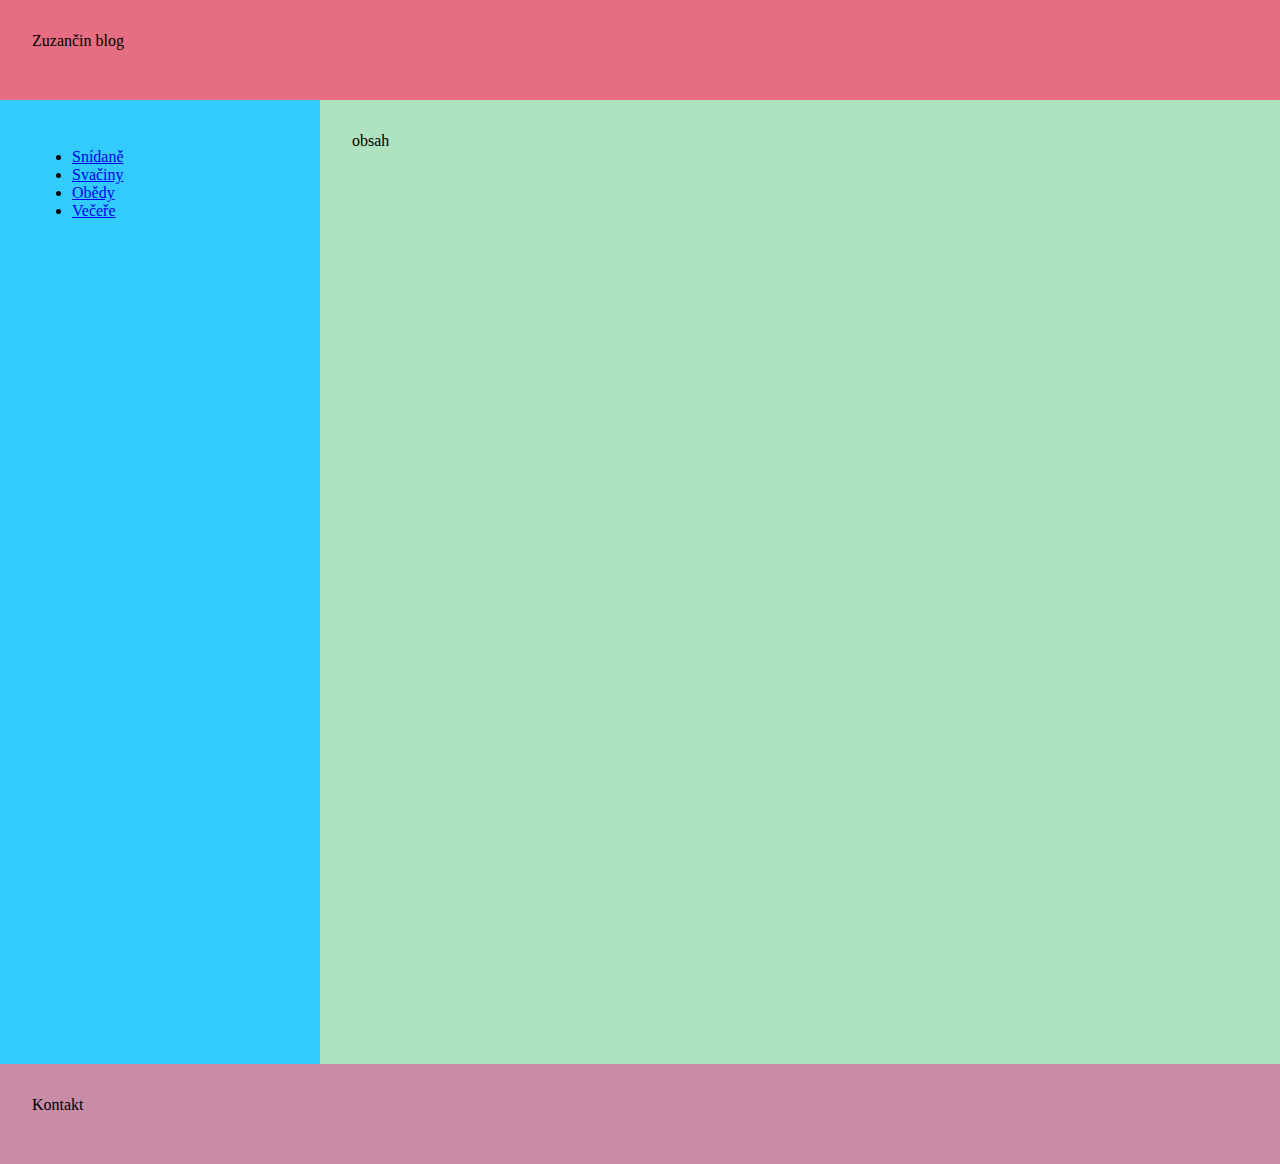
<file: index.html>
<!DOCTYPE html>
<html lang="en">
  <head>
    <meta charset="UTF-8" />
    <meta name="viewport" content="width=device-width, initial-scale=1.0" />
    <title></title>
    <link rel="stylesheet" href="style.css" />
  </head>
  <body>
    <div class="wrap">
      <header>Zuzančin blog</header>
      <aside>
        <ul>
          <li><a href="snidane.html">Snídaně</a></li>
          <li><a href="svaciny.html">Svačiny</a></li>
          <li><a href="obedy.html">Obědy</a></li>
          <li><a href="vecere.html">Večeře</a></li>
        </ul>
      </aside>
      <section>obsah</section>
      <footer>Kontakt</footer>
    </div>
  </body>
</html>
</file>
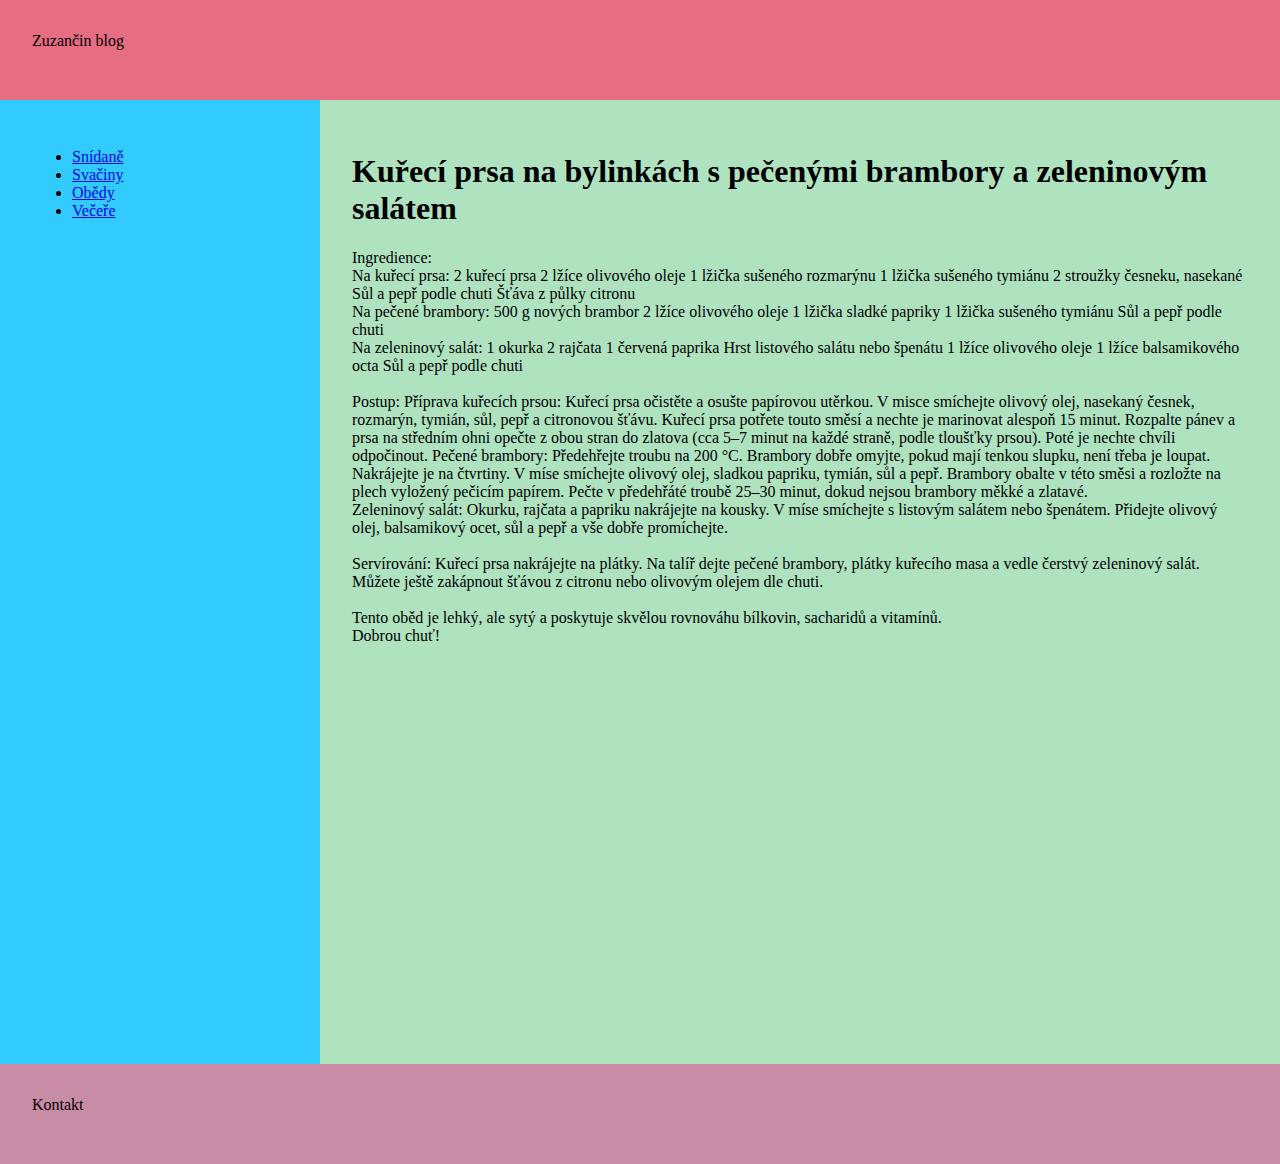
<file: obedy.html>
<!DOCTYPE html>
<html lang="en">
  <head>
    <meta charset="UTF-8" />
    <meta name="viewport" content="width=device-width, initial-scale=1.0" />
    <title></title>
    <link rel="stylesheet" href="style.css" />
  </head>
  <body>
    <div class="wrap">
      <header>Zuzančin blog</header>
      <aside>
        <ul>
          <li><a href="snidane.html">Snídaně</a></li>
          <li><a href="svaciny.html">Svačiny</a></li>
          <li><a href="obedy.html">Obědy</a></li>
          <li><a href="vecere.html">Večeře</a></li>
        </ul>
      </aside>
      <section>
        <h1>
          Kuřecí prsa na bylinkách s pečenými brambory a zeleninovým salátem
        </h1>
        <p>
          Ingredience: <br />
          Na kuřecí prsa: 2 kuřecí prsa 2 lžíce olivového oleje 1 lžička
          sušeného rozmarýnu 1 lžička sušeného tymiánu 2 stroužky česneku,
          nasekané Sůl a pepř podle chuti Šťáva z půlky citronu <br />Na pečené
          brambory: 500 g nových brambor 2 lžíce olivového oleje 1 lžička sladké
          papriky 1 lžička sušeného tymiánu Sůl a pepř podle chuti <br />Na
          zeleninový salát: 1 okurka 2 rajčata 1 červená paprika Hrst listového
          salátu nebo špenátu 1 lžíce olivového oleje 1 lžíce balsamikového octa
          Sůl a pepř podle chuti <br />
          <br />Postup: Příprava kuřecích prsou: Kuřecí prsa očistěte a osušte
          papírovou utěrkou. V misce smíchejte olivový olej, nasekaný česnek,
          rozmarýn, tymián, sůl, pepř a citronovou šťávu. Kuřecí prsa potřete
          touto směsí a nechte je marinovat alespoň 15 minut. Rozpalte pánev a
          prsa na středním ohni opečte z obou stran do zlatova (cca 5–7 minut na
          každé straně, podle tloušťky prsou). Poté je nechte chvíli odpočinout.
          Pečené brambory: Předehřejte troubu na 200 °C. Brambory dobře omyjte,
          pokud mají tenkou slupku, není třeba je loupat. Nakrájejte je na
          čtvrtiny. V míse smíchejte olivový olej, sladkou papriku, tymián, sůl
          a pepř. Brambory obalte v této směsi a rozložte na plech vyložený
          pečicím papírem. Pečte v předehřáté troubě 25–30 minut, dokud nejsou
          brambory měkké a zlatavé. <br />
          Zeleninový salát: Okurku, rajčata a papriku nakrájejte na kousky. V
          míse smíchejte s listovým salátem nebo špenátem. Přidejte olivový
          olej, balsamikový ocet, sůl a pepř a vše dobře promíchejte. <br />
          <br />Servírování: Kuřecí prsa nakrájejte na plátky. Na talíř dejte
          pečené brambory, plátky kuřecího masa a vedle čerstvý zeleninový
          salát. Můžete ještě zakápnout šťávou z citronu nebo olivovým olejem
          dle chuti. <br />
          <br />Tento oběd je lehký, ale sytý a poskytuje skvělou rovnováhu
          bílkovin, sacharidů a vitamínů. <br />Dobrou chuť!
        </p>
      </section>
      <footer>Kontakt</footer>
    </div>
  </body>
</html>
</file>
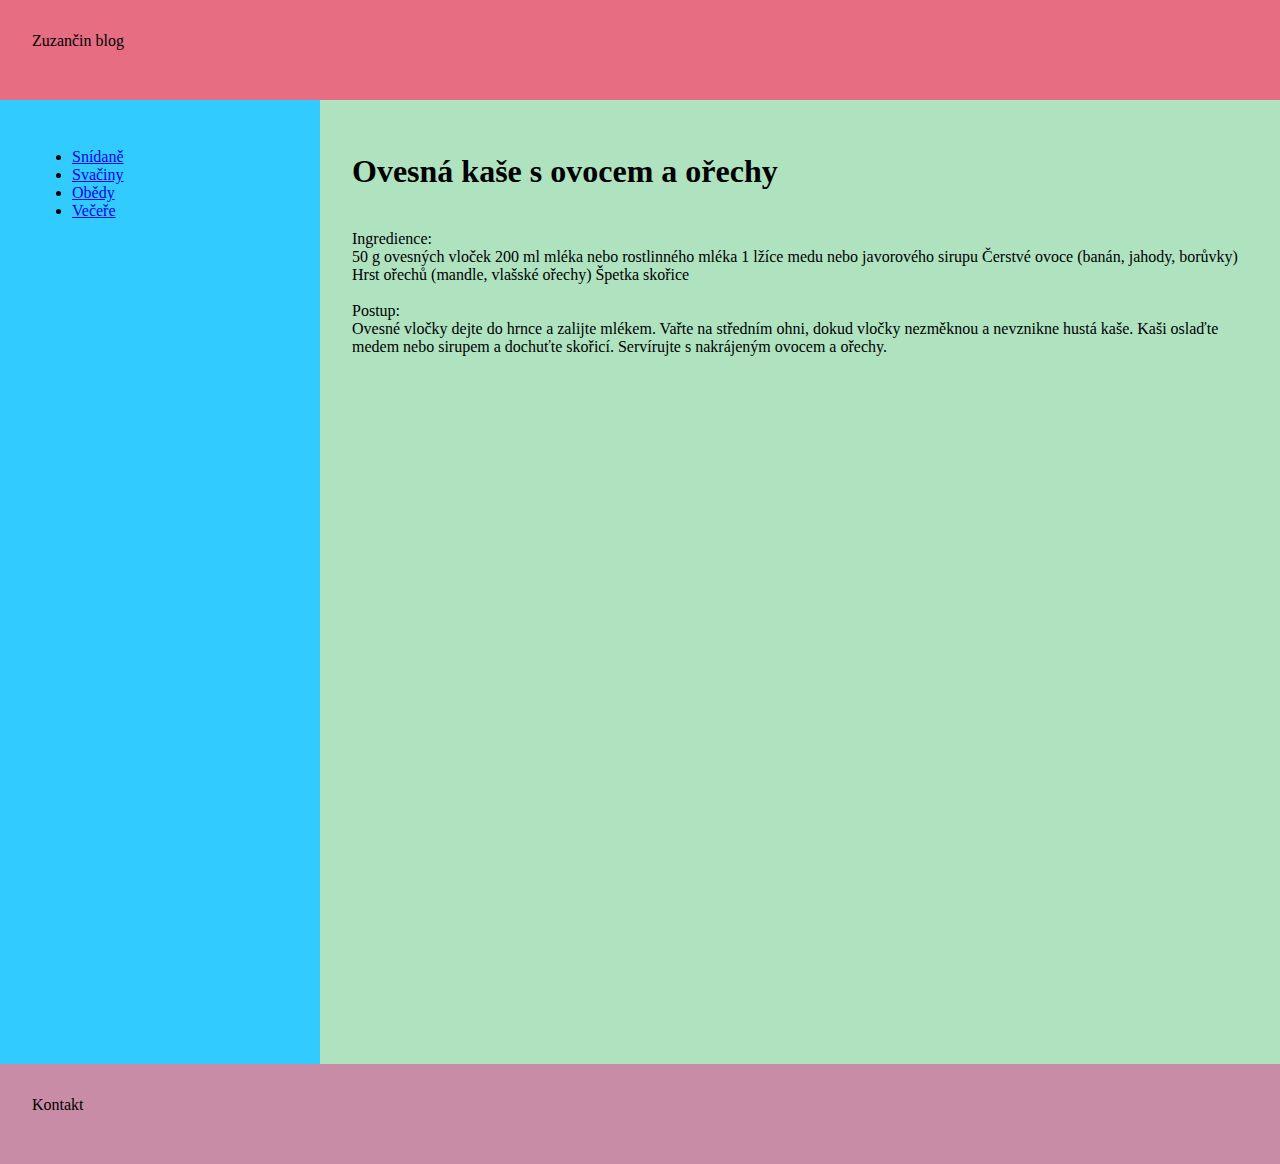
<file: snidane.html>
<!DOCTYPE html>
<html lang="en">
  <head>
    <meta charset="UTF-8" />
    <meta name="viewport" content="width=device-width, initial-scale=1.0" />
    <title></title>
    <link rel="stylesheet" href="style.css" />
  </head>
  <body>
    <div class="wrap">
      <header>Zuzančin blog</header>
      <aside>
        <ul>
          <li><a href="snidane.html">Snídaně</a></li>
          <li><a href="svaciny.html">Svačiny</a></li>
          <li><a href="obedy.html">Obědy</a></li>
          <li><a href="vecere.html">Večeře</a></li>
        </ul>
      </aside>
      <section>
        <h1>Ovesná kaše s ovocem a ořechy</h1>
        <br />Ingredience: <br />50 g ovesných vloček 200 ml mléka nebo
        rostlinného mléka 1 lžíce medu nebo javorového sirupu Čerstvé ovoce
        (banán, jahody, borůvky) Hrst ořechů (mandle, vlašské ořechy) Špetka
        skořice <br />
        <br />Postup: <br />Ovesné vločky dejte do hrnce a zalijte mlékem. Vařte
        na středním ohni, dokud vločky nezměknou a nevznikne hustá kaše. Kaši
        oslaďte medem nebo sirupem a dochuťte skořicí. Servírujte s nakrájeným
        ovocem a ořechy.
      </section>
      <footer>Kontakt</footer>
    </div>
  </body>
</html>
</file>
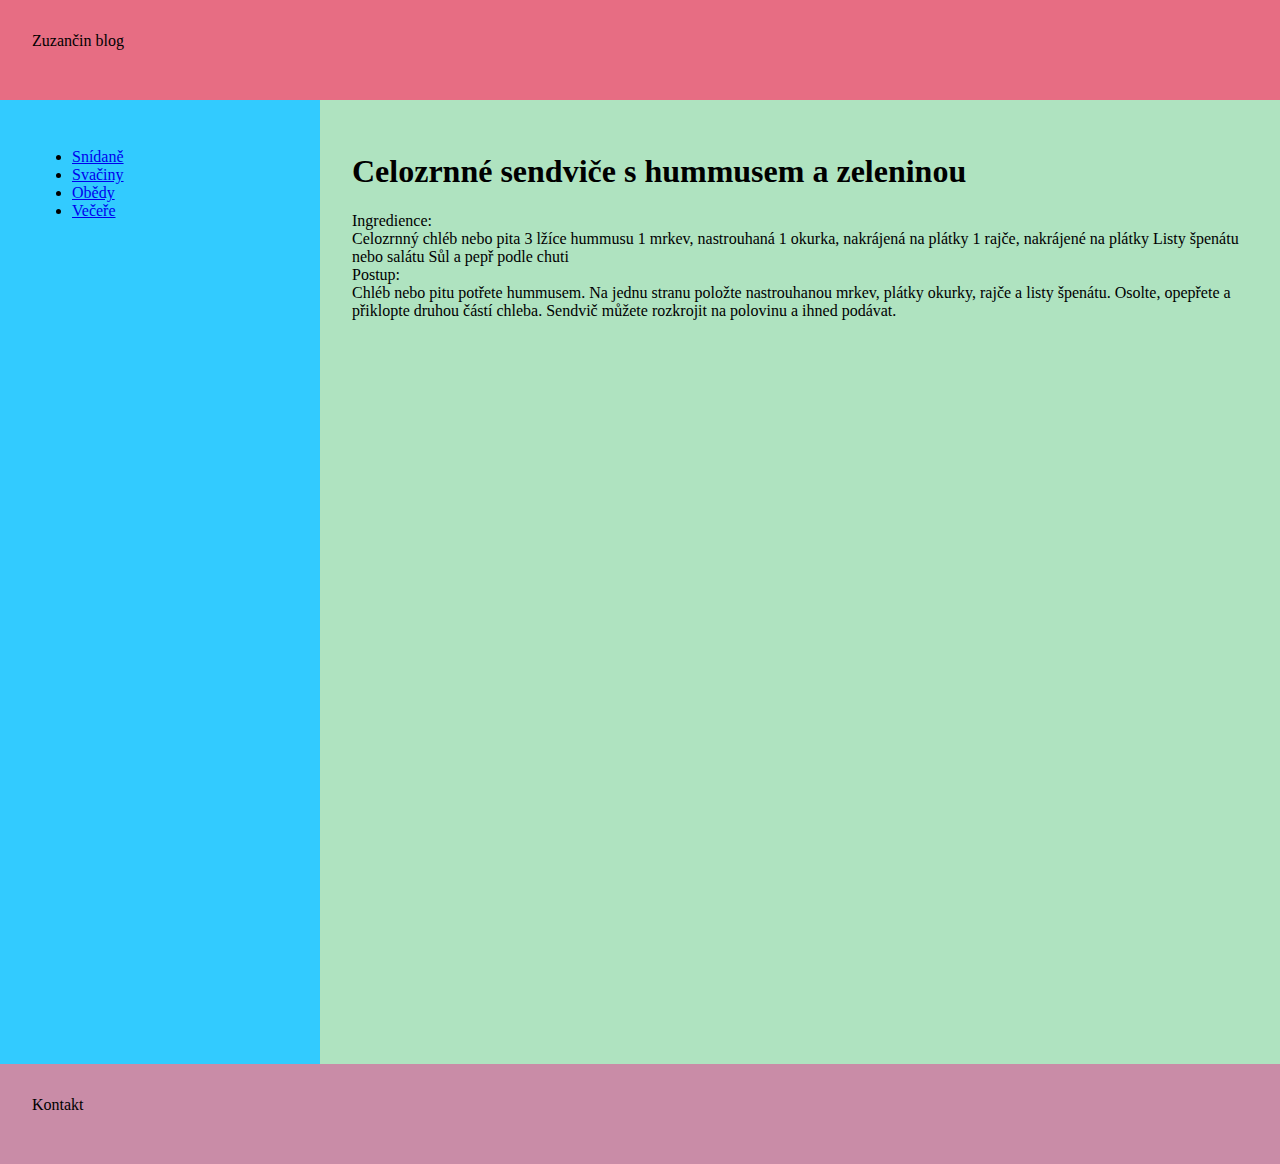
<file: svaciny.html>
<!DOCTYPE html>
<html lang="en">
  <head>
    <meta charset="UTF-8" />
    <meta name="viewport" content="width=device-width, initial-scale=1.0" />
    <title></title>
    <link rel="stylesheet" href="style.css" />
  </head>
  <body>
    <div class="wrap">
      <header>Zuzančin blog</header>
      <aside>
        <ul>
          <li><a href="snidane.html">Snídaně</a></li>
          <li><a href="svaciny.html">Svačiny</a></li>
          <li><a href="obedy.html">Obědy</a></li>
          <li><a href="vecere.html">Večeře</a></li>
        </ul>
      </aside>
      <section>
        <h1>Celozrnné sendviče s hummusem a zeleninou</h1>
        <p>
          Ingredience: <br />Celozrnný chléb nebo pita 3 lžíce hummusu 1 mrkev,
          nastrouhaná 1 okurka, nakrájená na plátky 1 rajče, nakrájené na plátky
          Listy špenátu nebo salátu Sůl a pepř podle chuti <br />Postup:
          <br />Chléb nebo pitu potřete hummusem. Na jednu stranu položte
          nastrouhanou mrkev, plátky okurky, rajče a listy špenátu. Osolte,
          opepřete a přiklopte druhou částí chleba. Sendvič můžete rozkrojit na
          polovinu a ihned podávat.
        </p>
      </section>
      <footer>Kontakt</footer>
    </div>
  </body>
</html>
</file>
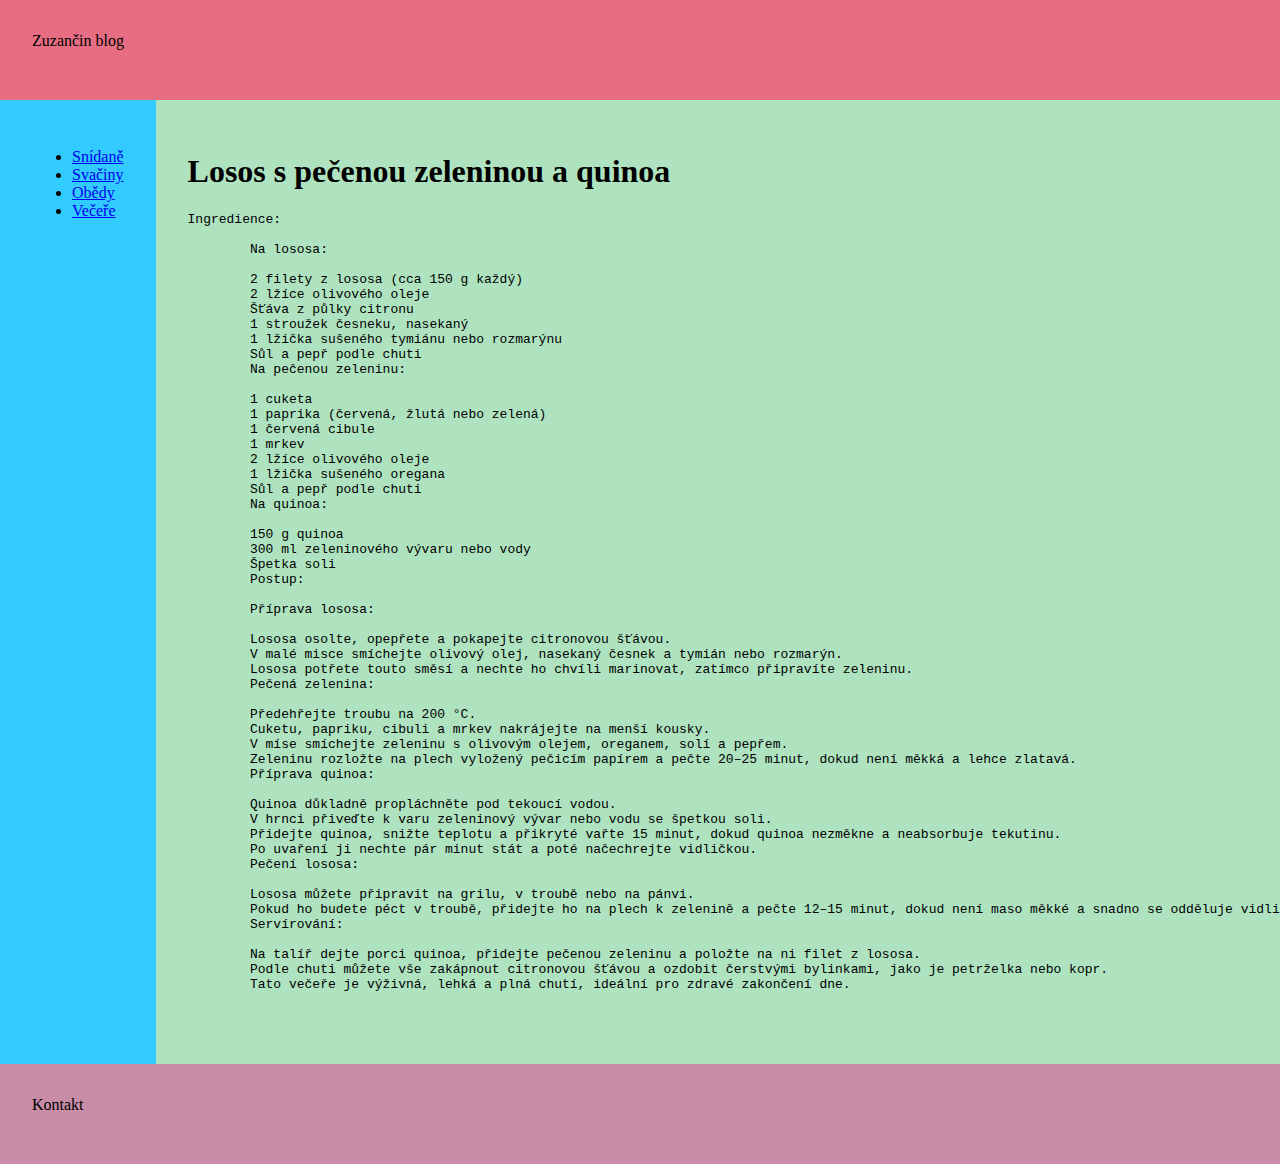
<file: vecere.html>
<!DOCTYPE html>
<html lang="en">
  <head>
    <meta charset="UTF-8" />
    <meta name="viewport" content="width=device-width, initial-scale=1.0" />
    <title></title>
    <link rel="stylesheet" href="style.css" />
  </head>
  <body>
    <div class="wrap">
      <header>Zuzančin blog</header>
      <aside>
        <ul>
          <li><a href="snidane.html">Snídaně</a></li>
          <li><a href="svaciny.html">Svačiny</a></li>
          <li><a href="obedy.html">Obědy</a></li>
          <li><a href="vecere.html">Večeře</a></li>
        </ul>
      </aside>
      <section>
        <h1>Losos s pečenou zeleninou a quinoa</h1>
        <pre>
Ingredience:
        
        Na lososa:
        
        2 filety z lososa (cca 150 g každý)
        2 lžíce olivového oleje
        Šťáva z půlky citronu
        1 stroužek česneku, nasekaný
        1 lžička sušeného tymiánu nebo rozmarýnu
        Sůl a pepř podle chuti
        Na pečenou zeleninu:
        
        1 cuketa
        1 paprika (červená, žlutá nebo zelená)
        1 červená cibule
        1 mrkev
        2 lžíce olivového oleje
        1 lžička sušeného oregana
        Sůl a pepř podle chuti
        Na quinoa:
        
        150 g quinoa
        300 ml zeleninového vývaru nebo vody
        Špetka soli
        Postup:
        
        Příprava lososa:
        
        Lososa osolte, opepřete a pokapejte citronovou šťávou.
        V malé misce smíchejte olivový olej, nasekaný česnek a tymián nebo rozmarýn.
        Lososa potřete touto směsí a nechte ho chvíli marinovat, zatímco připravíte zeleninu.
        Pečená zelenina:
        
        Předehřejte troubu na 200 °C.
        Cuketu, papriku, cibuli a mrkev nakrájejte na menší kousky.
        V míse smíchejte zeleninu s olivovým olejem, oreganem, solí a pepřem.
        Zeleninu rozložte na plech vyložený pečicím papírem a pečte 20–25 minut, dokud není měkká a lehce zlatavá.
        Příprava quinoa:
        
        Quinoa důkladně propláchněte pod tekoucí vodou.
        V hrnci přiveďte k varu zeleninový vývar nebo vodu se špetkou soli.
        Přidejte quinoa, snižte teplotu a přikryté vařte 15 minut, dokud quinoa nezměkne a neabsorbuje tekutinu.
        Po uvaření ji nechte pár minut stát a poté načechrejte vidličkou.
        Pečení lososa:
        
        Lososa můžete připravit na grilu, v troubě nebo na pánvi.
        Pokud ho budete péct v troubě, přidejte ho na plech k zelenině a pečte 12–15 minut, dokud není maso měkké a snadno se odděluje vidličkou.
        Servírování:
        
        Na talíř dejte porci quinoa, přidejte pečenou zeleninu a položte na ni filet z lososa.
        Podle chuti můžete vše zakápnout citronovou šťávou a ozdobit čerstvými bylinkami, jako je petrželka nebo kopr.
        Tato večeře je výživná, lehká a plná chutí, ideální pro zdravé zakončení dne.</pre
        >
      </section>
      <footer>Kontakt</footer>
    </div>
  </body>
</html>
</file>
<file: style.css>
.wrap {
  display: grid;
  grid-template-areas: "hlavicka hlavicka" "menu obsah" "paticka paticka";
  grid-template-columns: 1fr 3fr;
  grid-template-rows: 100px 1fr 100px;
  max-height: 800px;
  margin: 0 auto;
}
header {
  grid-area: hlavicka;
  background-color: #e76d83;
  padding: 2rem;
}
aside {
  grid-area: menu;
  background-color: #32cbff;
  height: 100vh;
  padding: 2rem;
}
section {
  grid-area: obsah;
  background-color: #afe3c0;
  height: 100vh;
  padding: 2rem;
}
footer {
  grid-area: paticka;
  background-color: #c98ca7;
  padding: 2rem;
}
body {
  margin: 0;
}
</file>
